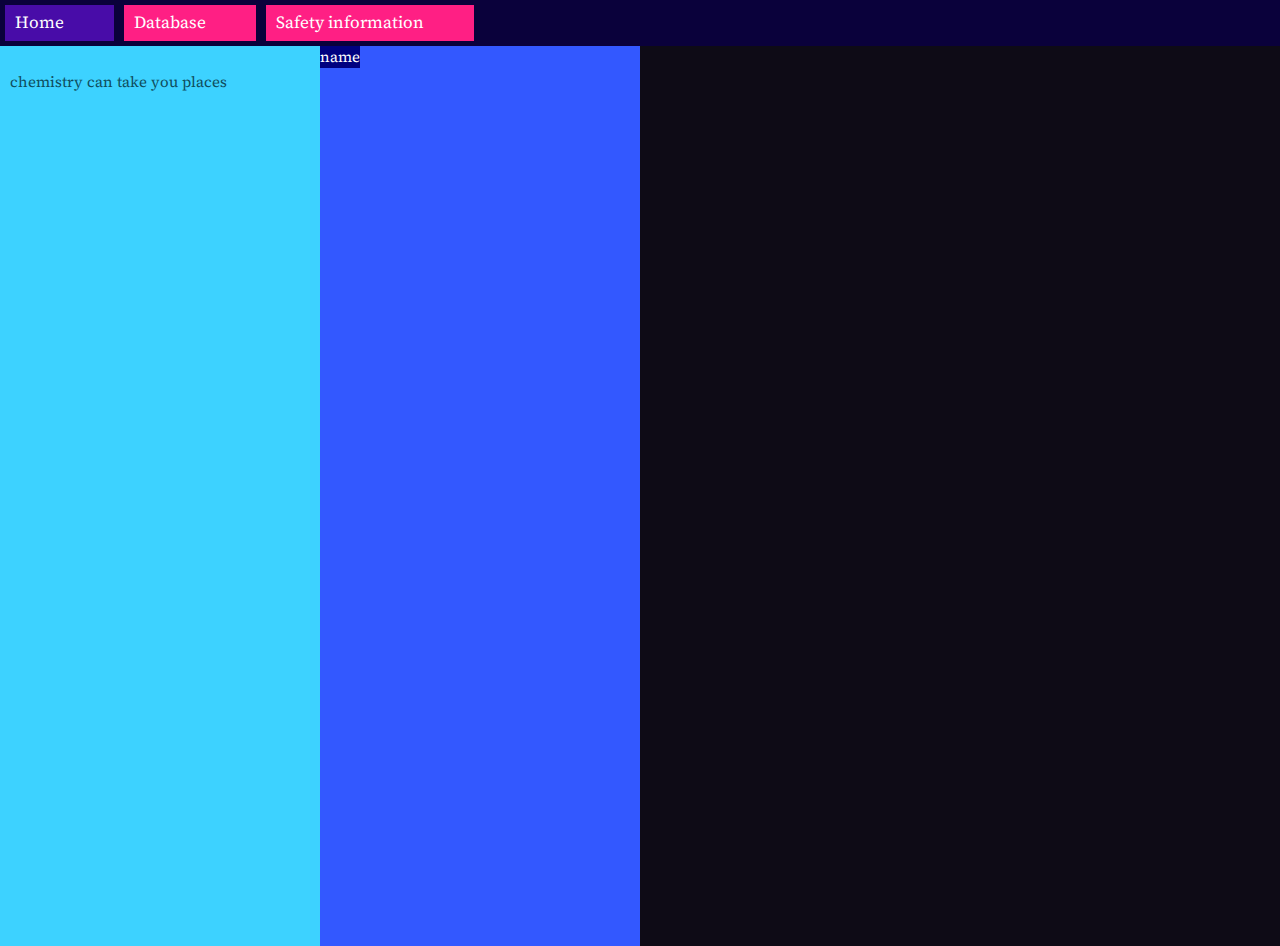
<file: index.html>
<!DOCTYPE html>
<html lang = "en">
  <head>
    <meta charset="utf-8">
    <meta name="viewport" content="width=device-width">
    <title>Home</title>
		<meta name="description" content="Chemilist: The Chemical Database">
  	<meta name="keywords" content="Chemistry">
  	<meta name="author" content="Jasper">
		<!--STYLESHEETS-->
		<link rel="stylesheet" href="https://cdnjs.cloudflare.com/ajax/libs/font-awesome/4.7.0/css/font-awesome.min.css"> 
		<link rel="stylesheet" href="style.css" type="text/css" />
		<link rel="stylesheet" href="w3.css">
    <!-- favicon-->
    <link rel="icon" href="Frog.gif" type="image/gif" sizes="16x16"> 
		<!-- Fonts -->
		
		<link rel="preconnect" href="https://fonts.gstatic.com">
		<link href="https://fonts.googleapis.com/css2?family=Crimson+Pro&family=Exo:wght@500&family=Source+Code+Pro&family=Source+Serif+Pro&display=swap" rel="stylesheet">



  </head>
  <body>

			<div class="topnav" id="myTopnav">
				<a href="index.html" class = "active">Home</a>
				<a href="DB.html">Database</a>
				<a href="safetyInfo.html"> Safety information</a>
				<a href="javascript:void(0);" class="icon" onclick="myFunction()">
					<i class="fa fa-bars"></i>
					</a>
				</div>

				<div class = "infoBox">
					<p>
						chemistry can take you places
						</p>
					</div>
				<div class="spotlight">
					<div class="spotlightInfo">
						<header>
							name
							</header>
						</div>
				</div>
				

				
			<footer class="w3-row w3-container">
	
				</footer>
		</main>
		<script src="script.js"></script>
  </body>
</html>
</file>
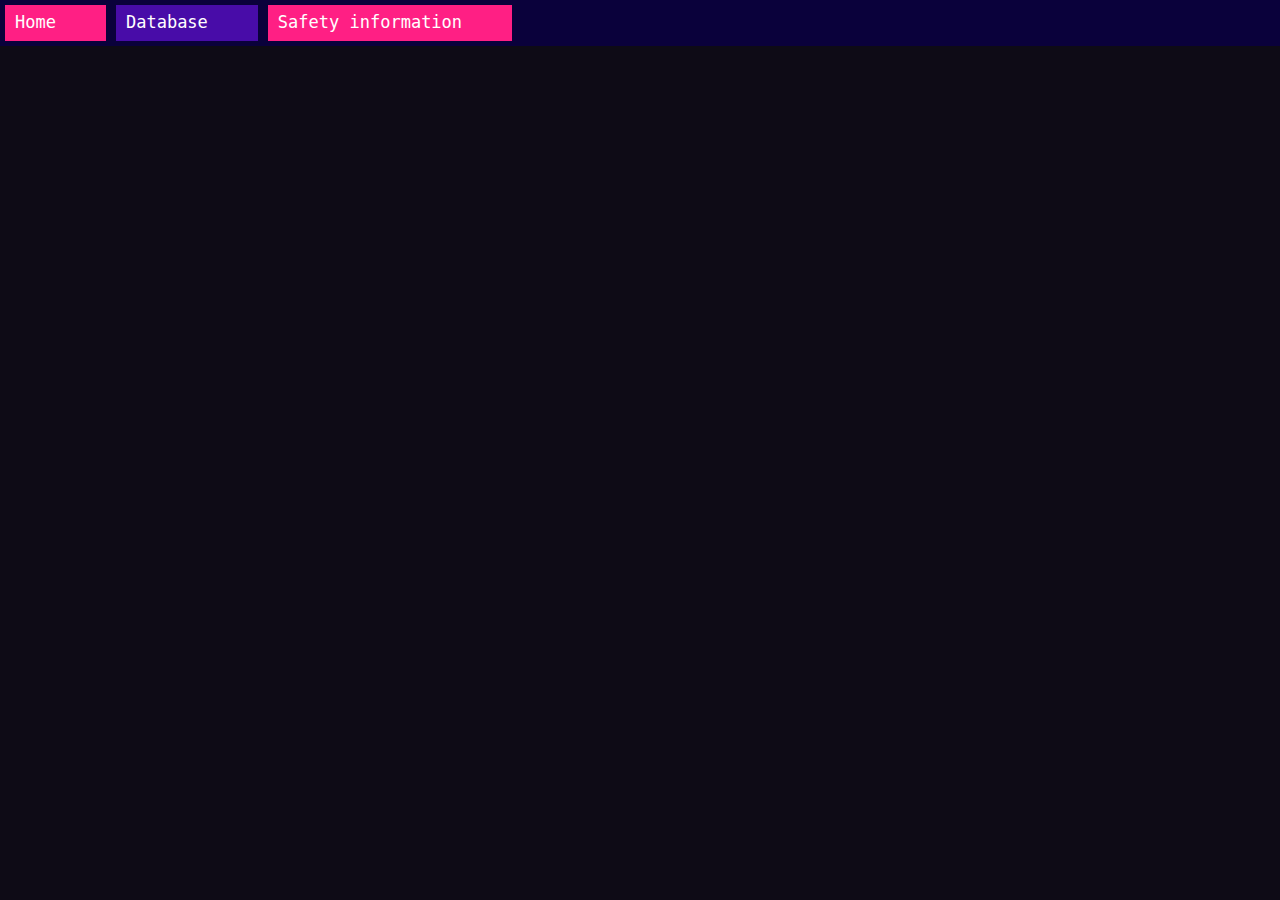
<file: DB.html>
<!DOCTYPE html>
<html lang = "en">
  <head>
    <meta charset="utf-8">
    <meta name="viewport" content="width=device-width">
    <title>DB</title>
		<meta name="description" content="Chemilist: The Chemical Database">
  	<meta name="keywords" content="Chemistry">
  	<meta name="author" content="Jasper">
		<!--STYLESHEETS-->
		<link rel="stylesheet" href="https://cdnjs.cloudflare.com/ajax/libs/font-awesome/4.7.0/css/font-awesome.min.css"> 
		<link rel="stylesheet" href="style.css" type="text/css" />
		<link rel="stylesheet" href="w3.css">
    
    <link rel="icon" href="Frog.gif" type="image/gif" sizes="16x16">     
		<link rel="preconnect" href="https://fonts.gstatic.com">
		<link href="https://fonts.googleapis.com/css2?family=Source+Code+Pro:wght@500;700&display=swap" rel="stylesheet">

  </head>
  <body>

			<div class="topnav" id="myTopnav">
				<a href="index.html">Home</a>
				<a href="DB.html" class = "active">Database</a>
				<a href="safetyInfo.html"> Safety information</a>
				<a href="javascript:void(0);" class="icon" onclick="myFunction()">
					<i class="fa fa-bars"></i>
					</a>
				</div>

		

			<footer class="w3-row w3-container">
	
				</footer>
				<div class = "panelRight w3-col w3-hide-small m1">
			</div>
		</main>
		<script src="script.js"></script>
  </body>
</html>
</file>
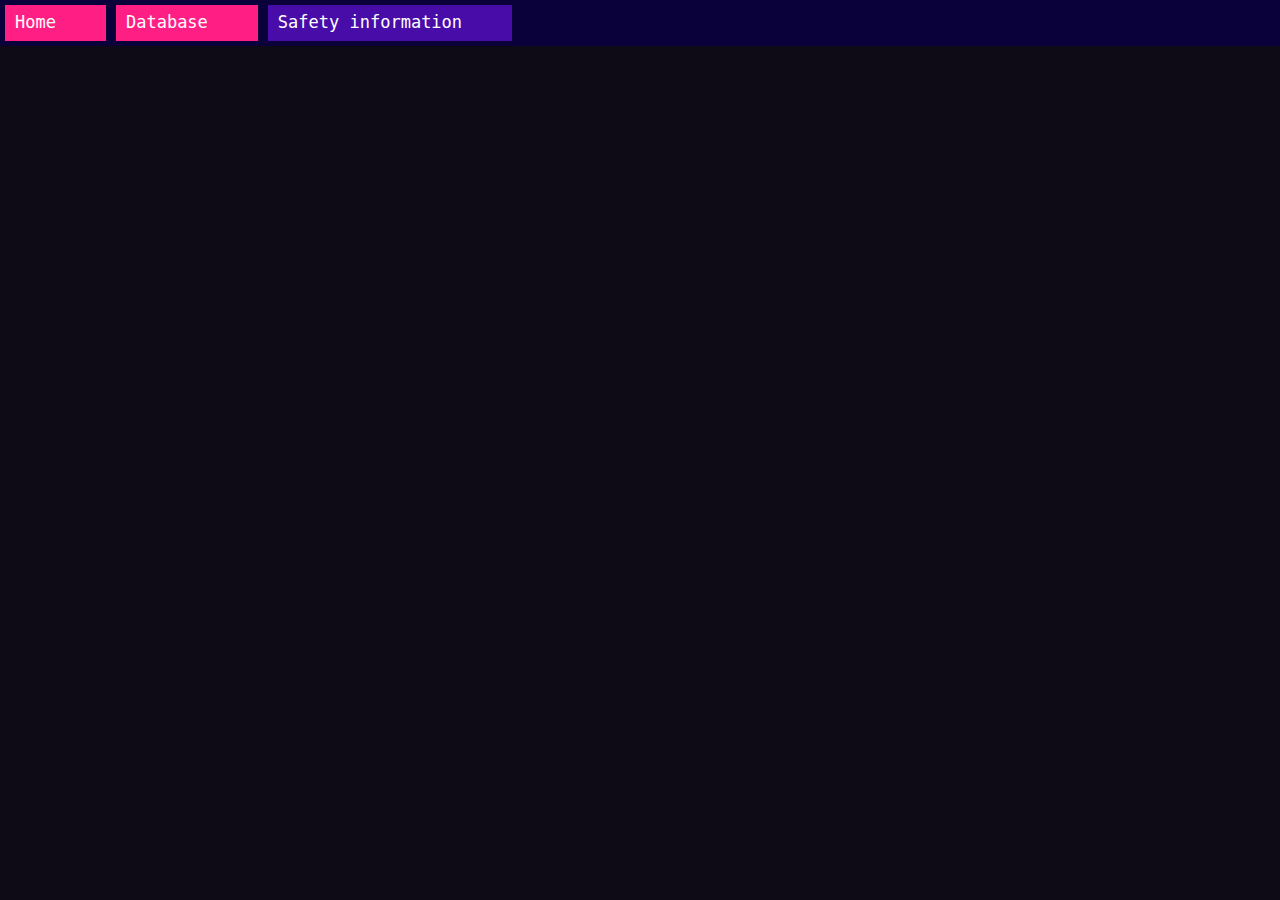
<file: safetyInfo.html>
<!DOCTYPE html>
<html lang = "en">
  <head>
    <meta charset="utf-8">
    <meta name="viewport" content="width=device-width">
    <title>Safety information</title>
		<meta name="description" content="Chemilist: The Chemical Database">
  	<meta name="keywords" content="Chemistry">
  	<meta name="author" content="Jasper">
		<!--STYLESHEETS-->
		<link rel="stylesheet" href="https://cdnjs.cloudflare.com/ajax/libs/font-awesome/4.7.0/css/font-awesome.min.css"> 
		<link rel="stylesheet" href="style.css" type="text/css" />
		<link rel="stylesheet" href="w3.css">
    
    <link rel="icon" href="Frog.gif" type="image/gif" sizes="16x16">     
		<link rel="preconnect" href="https://fonts.gstatic.com">
		<link href="https://fonts.googleapis.com/css2?family=Source+Code+Pro:wght@500;700&display=swap" rel="stylesheet">

  </head>
  <body>

			<div class="topnav" id="myTopnav">
				<a href="index.html">Home</a>
				<a href="DB.html">Database</a>
				<a href="safetyInfo.html" class = "active"> Safety information</a>
				<a href="javascript:void(0);" class="icon" onclick="myFunction()">
					<i class="fa fa-bars"></i>
					</a>
				</div>

		

			<footer class="w3-row w3-container">
	
				</footer>
				<div class = "panelRight w3-col w3-hide-small m1">
			</div>
		</main>
		<script src="script.js"></script>
  </body>
</html>
</file>
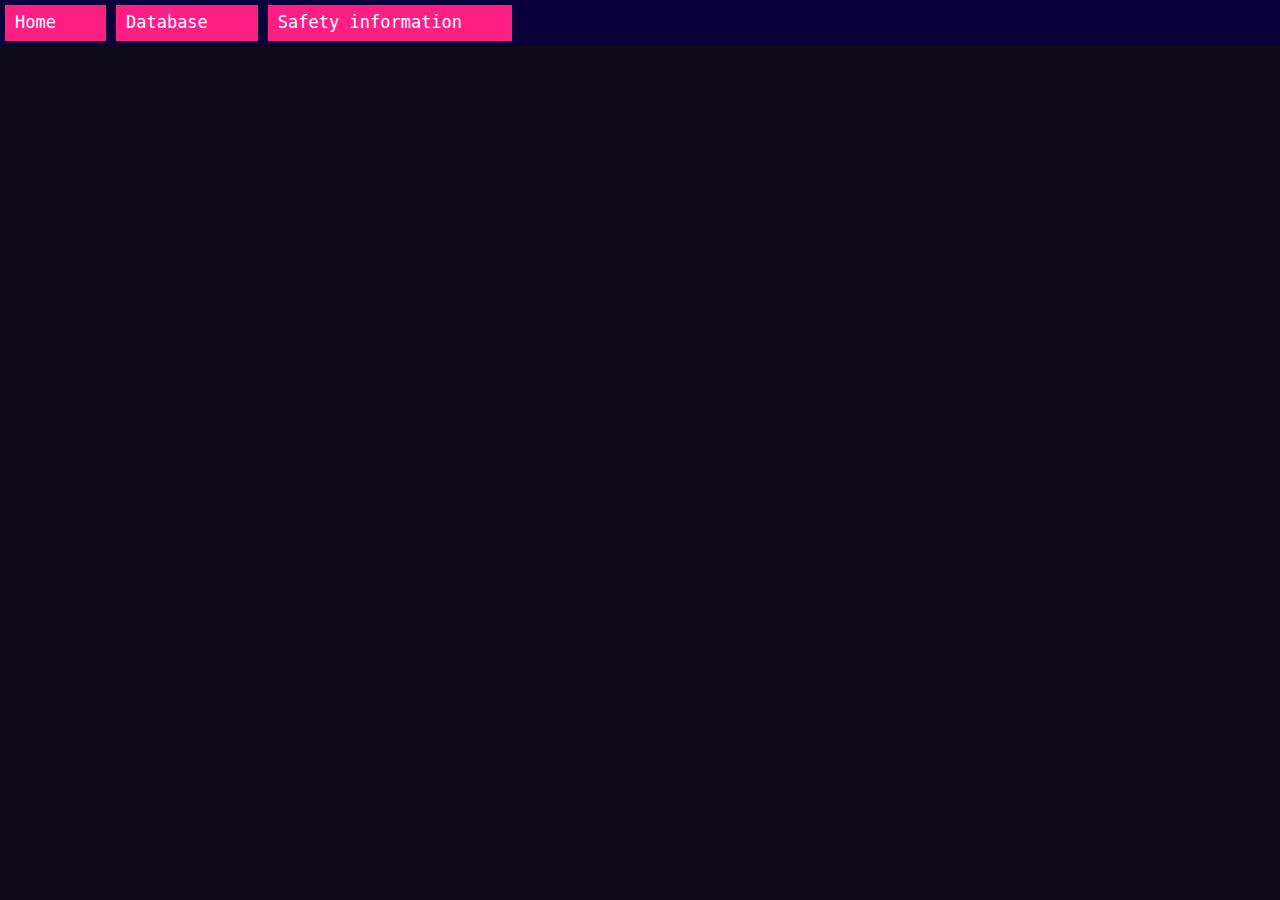
<file: templet.html>
<!DOCTYPE html>
<html lang = "en">
  <head>
    <meta charset="utf-8">
    <meta name="viewport" content="width=device-width">
    <title>
			
		</title>
		<!--STYLESHEETS-->
		<link rel="stylesheet" href="https://cdnjs.cloudflare.com/ajax/libs/font-awesome/4.7.0/css/font-awesome.min.css"> 
		<link rel="stylesheet" href="style.css" type="text/css" />
		<link rel="stylesheet" href="w3.css">
    
    <link rel="icon" href="Frog.gif" type="image/gif" sizes="16x16">     
		<link rel="preconnect" href="https://fonts.gstatic.com">
		<link href="https://fonts.googleapis.com/css2?family=Source+Code+Pro:wght@500;700&display=swap" rel="stylesheet">

  </head>
  <body>

			<div class="topnav" id="myTopnav">
				<a href="index.html">Home</a>
				<a href="DB.html">Database</a>
				<a href="safetyInfo.html"> Safety information</a>
				<a href="javascript:void(0);" class="icon" onclick="myFunction()">
					<i class="fa fa-bars"></i>
					</a>
				</div>

		

			<footer class="w3-row w3-container">
	
				</footer>
				<div class = "panelRight w3-col w3-hide-small m1">
			</div>
		</main>
		<script src="script.js"></script>
  </body>
</html>
</file>
<file: style.css>
/*============{ elements }==============*/
header {
	background-color: #000180;
	font-family: 'Source Serif Pro',monospace;
	color: #ffffff;
	text-align:center;
	position: absolute;
}

p {
	color: #0F4C5C;
	font-family: 'Source Serif Pro',monospace;
}

h1 {
	font-family: 'Source Serif Pro',monospace;
}

main {
	background-color: #c4c4c4;
}

body {
	background-color: #0e0b16;

}
/*============{ classes }==============*/
/* Navbar */
.topnav {
  background-color: #0A013B;
  overflow: hidden;
}

.topnav a {
  float: left;
  display: block;
	background-color: #FF1F84;
  color: #ffffff;
  text-align: left;
  padding: 5px 50px 5px 10px;
	margin: 5px;
  text-decoration: none;
  font-size: 17px;
	font-family: 'Source Serif Pro',monospace;
	z-index: 10;
 }

.topnav a:hover {
  background-color:  #CC00AD;
  color: black;
}

.topnav a.active {
  background-color: #480CA8;
  color: #ffffff;
}

.topnav .icon {
  display: none;
}
/*infobox*/
.infoBox {
	float: left;
	background-color: #3DD2FF;
	width: 24.99999%;
	height: 100vh;
	}


.infoBox p {
	padding: 10px;
}

.spotlight {
	
	width:75.11111%;
	height:100vh;
}

.spotlightInfo {
	float: left;
	background-color: #3358FF;
	width: 33.333333%;
	height: 100vh;

	}


.spotlightInfo p {
	padding: 10px;
}
/*============{ IDS }==============*/

/*============{ width changing elements }==============*/



/*medium screens
@media (min-width:601px){
	.infoBox {
		width: 100%;
	}
}
@media screen and (max-width: 600px) {
	.infoBox {
		width: 33.33333%;
	}
}*/
@media screen and (max-width: 600px) {
  .topnav a:not(:first-child) {display: none;}
  .topnav a.icon {
    float: right;
    display: block;
  }
}


@media screen and (max-width: 600px) {
  .topnav.responsive {position: relative;}
  .topnav.responsive a.icon {
    position: absolute;
    right: 0;
    top: 0;
  }
  .topnav.responsive a {
    float: none;
    display: block;
    text-align: left;
  }
}
</file>
